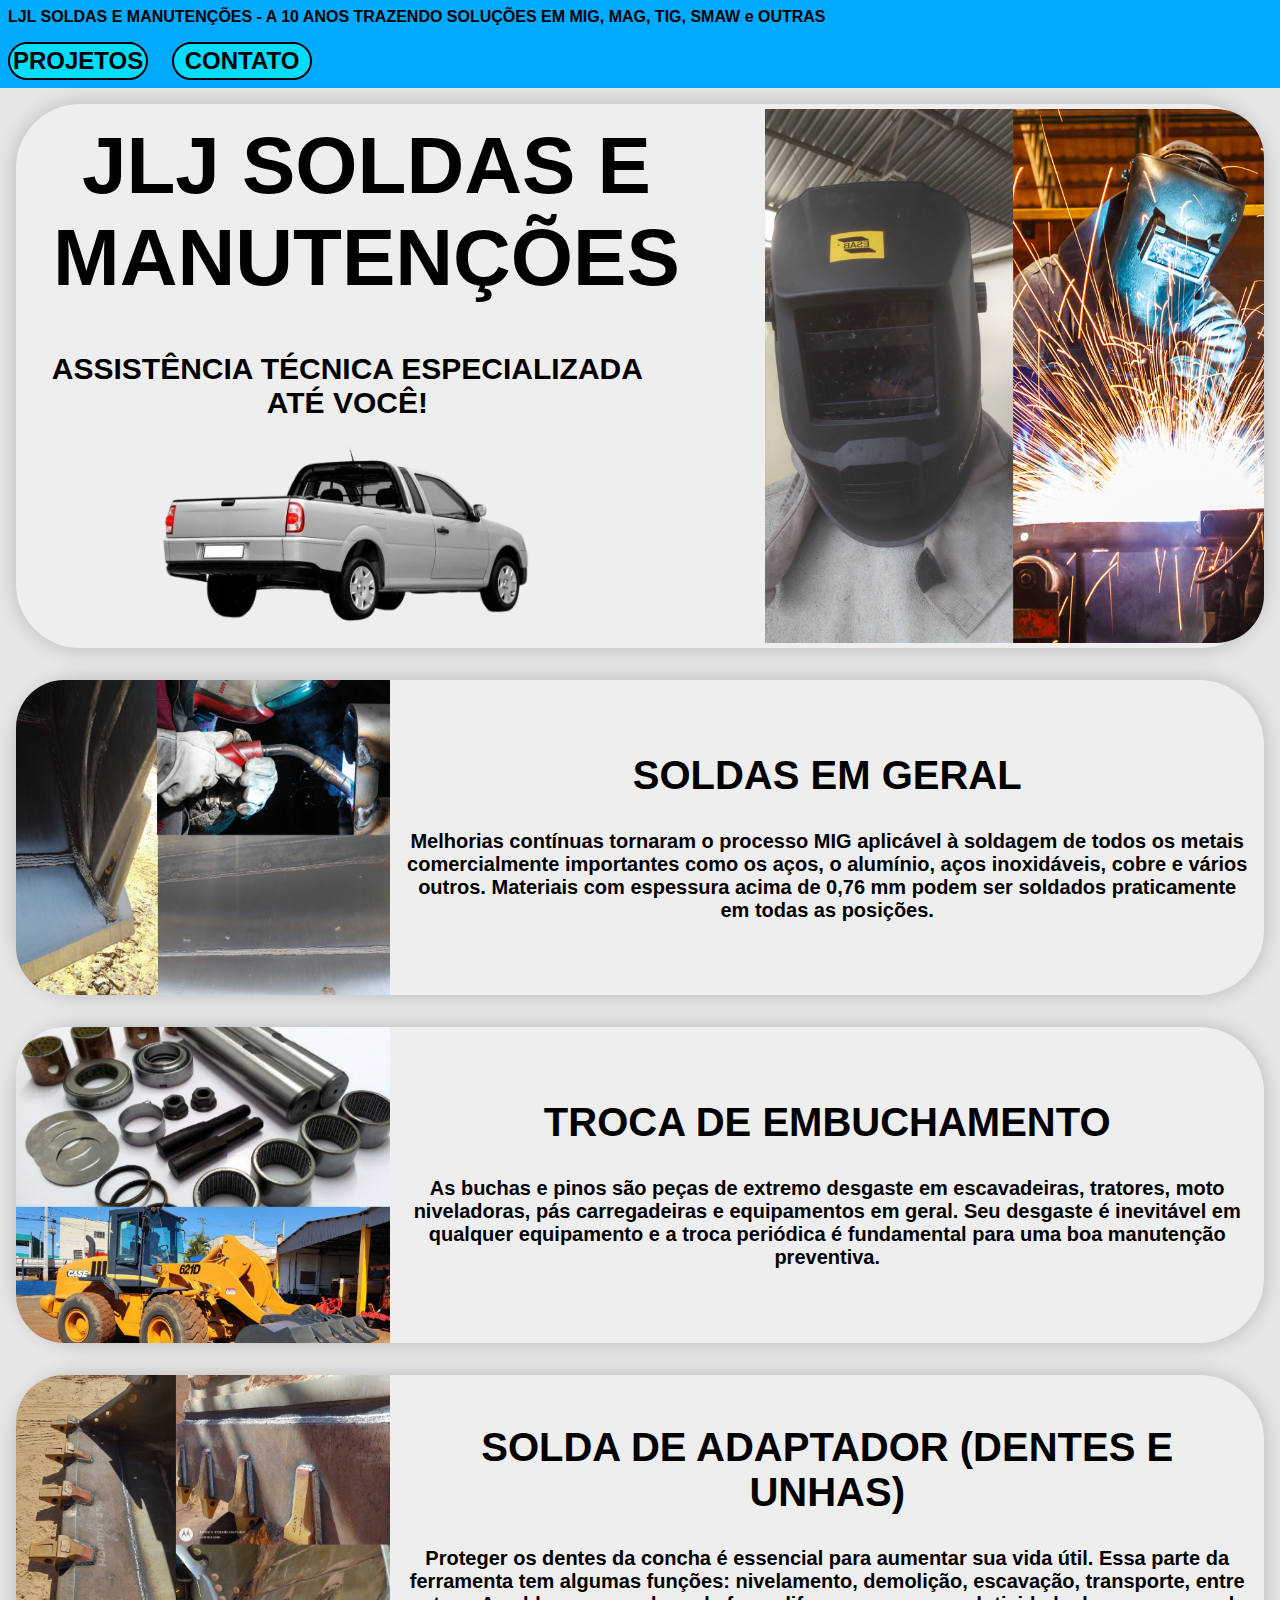
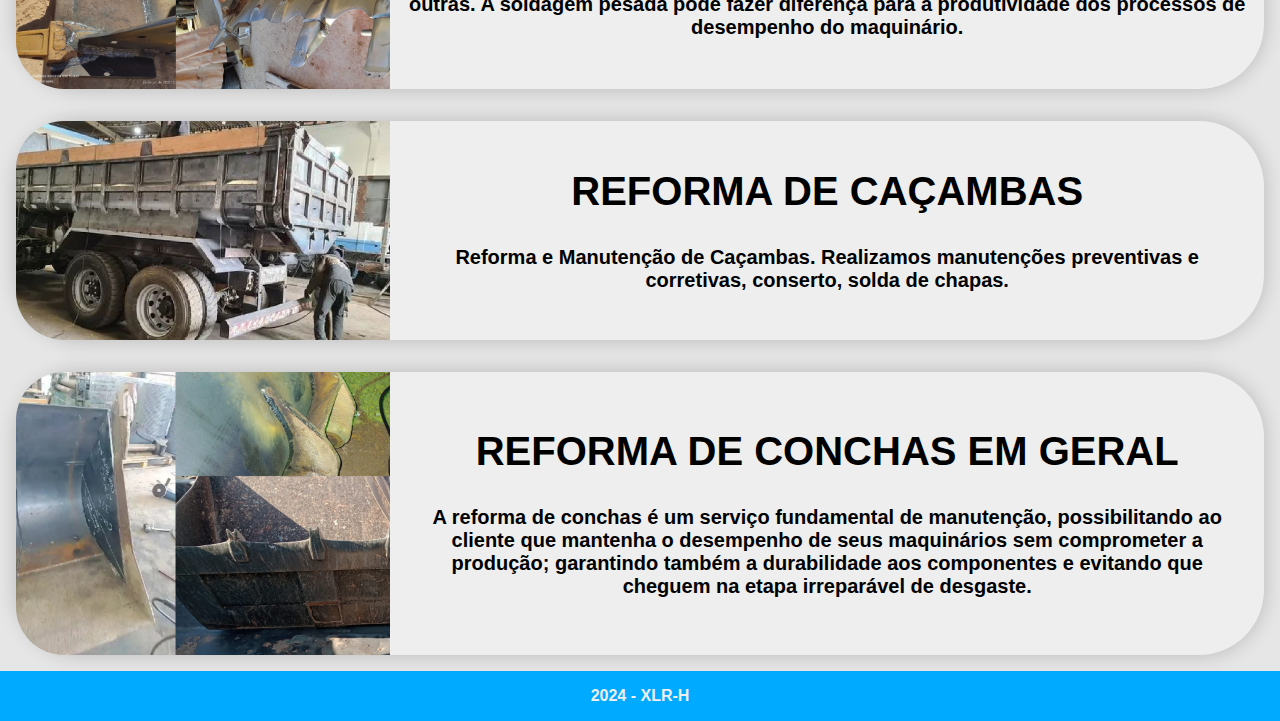
<file: index.html>
<!DOCTYPE html>
<html lang="pt-br">

<head>
    <meta charset="UTF-8">
    <meta name="viewport" content="width=device-width, initial-scale=1.0">
    <title>JLJ - Soldas e Manutenções</title>
    <link rel="stylesheet" href="styles/style.css">
    <link rel="icon" type="image/x-icon" href="assets/favicon.ico">
</head>

<body class="body">
    <header class="header">
        <div class="header__text">
            LJL SOLDAS E MANUTENÇÕES - A 10 ANOS TRAZENDO SOLUÇÕES EM MIG, MAG, TIG, SMAW e OUTRAS
        </div>
        <nav class="header__menu">
            <!-- <a class="header__menu__link" href="index.html">HOME</a> -->
            <a class="header__menu__link" href="project.html">PROJETOS</a>
            <a class="header__menu__link" href="contact.html">CONTATO</a>
        </nav>
    </header>

    <main class="main red">

        <div class="main__intro">
            <div class="align1">
                <h1 class="main__intro__title">JLJ SOLDAS E MANUTENÇÕES</h1>
                <div class="main__intro__body">
                    <h2 class="main__intro__body__text">ASSISTÊNCIA TÉCNICA ESPECIALIZADA ATÉ VOCÊ!</h2>
                    <img class="main__intro__body__saveiro" src="assets/saveiro.png">
                </div>
            </div>
            <img class="main__intro__image" src="assets/img_intro.png">
            
        </div>

        <div class="main__content">
            <img class="main__content__image" src="assets/img_soldas.png">
            <div class="main__content__body">
                <h1 class="main__content__title">SOLDAS EM GERAL</h1>
                <h3 class="main__content__body__text">Melhorias contínuas tornaram o processo MIG aplicável à soldagem
                    de todos os metais comercialmente
                    importantes como os aços, o alumínio, aços inoxidáveis, cobre e vários outros. Materiais com
                    espessura acima de 0,76 mm podem ser soldados praticamente em todas as posições.
                </h3>
            </div>
        </div>

        <div class="main__content">
            <img class="main__content__image" src="assets/img_buchas.png">
                            
            <div class="main__content__body">
                <h1 class="main__content__title">TROCA DE EMBUCHAMENTO</h1>
                <h3 class="main__content__body__text">
                    As buchas e pinos são peças de extremo desgaste em escavadeiras, tratores, moto niveladoras, pás
                    carregadeiras e equipamentos em geral. Seu desgaste é inevitável em qualquer equipamento e a troca
                    periódica é fundamental para uma boa manutenção preventiva.
                </h3>
            </div>
        </div>

        <div class="main__content">
            <img class="main__content__image" src="assets/img_dentes.png">
            <div class="main__content__body">
                <h1 class="main__content__title">SOLDA DE ADAPTADOR (DENTES E UNHAS)</h1>
                <h3 class="main__content__body__text">
                    Proteger os dentes da concha é essencial para aumentar sua vida útil. Essa parte da ferramenta tem
                    algumas funções: nivelamento, demolição, escavação, transporte, entre outras. A soldagem pesada pode
                    fazer diferença para a produtividade dos processos de desempenho do maquinário.
                </h3>
            </div>
        </div>

        <div class="main__content">
            <img class="main__content__image" src="assets/img_truck.png">
            <div class="main__content__body">
                <h1 class="main__content__title">REFORMA DE CAÇAMBAS</h1>
                <h3 class="main__content__body__text">
                    Reforma e Manutenção de Caçambas. Realizamos manutenções preventivas e corretivas, conserto, solda
                    de
                    chapas.
                </h3>
            </div>
        </div>

        <div class="main__content">
            <img class="main__content__image" src="assets/img_conchas.png">
            <div class="main__content__body">
                <h1 class="main__content__title">REFORMA DE CONCHAS EM GERAL</h1>
                <h3 class="main__content__body__text">
                    A reforma de conchas é um serviço fundamental de manutenção, possibilitando ao cliente que mantenha
                    o
                    desempenho de seus maquinários sem comprometer a produção; garantindo também a durabilidade aos
                    componentes e evitando que cheguem na etapa irreparável de desgaste.

                </h3>
            </div>
        </div>

    </main>




</body>

<footer class="footer">
    2024 - XLR-H
</footer>

</html>
</file>
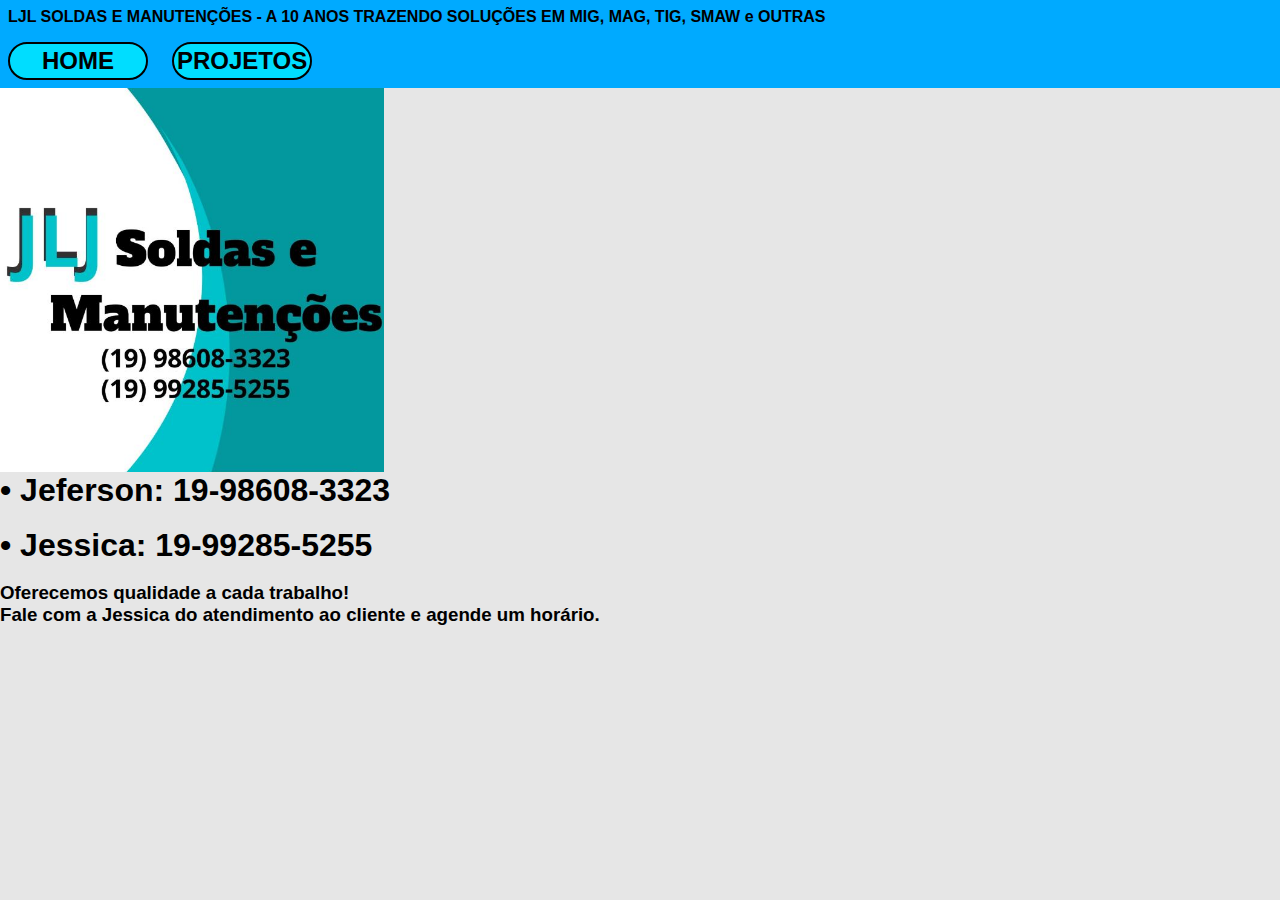
<file: contact.html>
<!DOCTYPE html>
<html lang="pt-br">

<head>
    <meta charset="UTF-8">
    <meta name="viewport" content="width=device-width, initial-scale=1.0">
    <title>JLJ - Soldas e Manutenções</title>
    <link rel="stylesheet" href="styles/style.css">
    <link rel="icon" type="image/x-icon" href="assets/favicon.ico">
</head>

<body class="body">
    <header class="header">
        <div class="header__text">
            LJL SOLDAS E MANUTENÇÕES - A 10 ANOS TRAZENDO SOLUÇÕES EM MIG, MAG, TIG, SMAW e OUTRAS        </div>
        <nav class="header__menu">
            <a class="header__menu__link" href="index.html">HOME</a>
            <a class="header__menu__link" href="project.html">PROJETOS</a>
            <!-- <a class="header__menu__link" href="contact.html">CONTATO</a> -->
        </nav>
    </header>

    <main class="main">
        <img class="main__image" src="assets/image_logo.png">

        <section class="main__contact">
            <h1 class="main__contact__title">• Jeferson: 19-98608-3323</h1>
            <br />
            <h1 class="main__contact__title">• Jessica: 19-99285-5255</h1>
            <br />
            <h3>Oferecemos qualidade a cada trabalho!
                <br/> Fale com a Jessica do atendimento ao cliente e agende
                um horário.</h3>

        </section>

    </main>




</body>

</html>
</file>
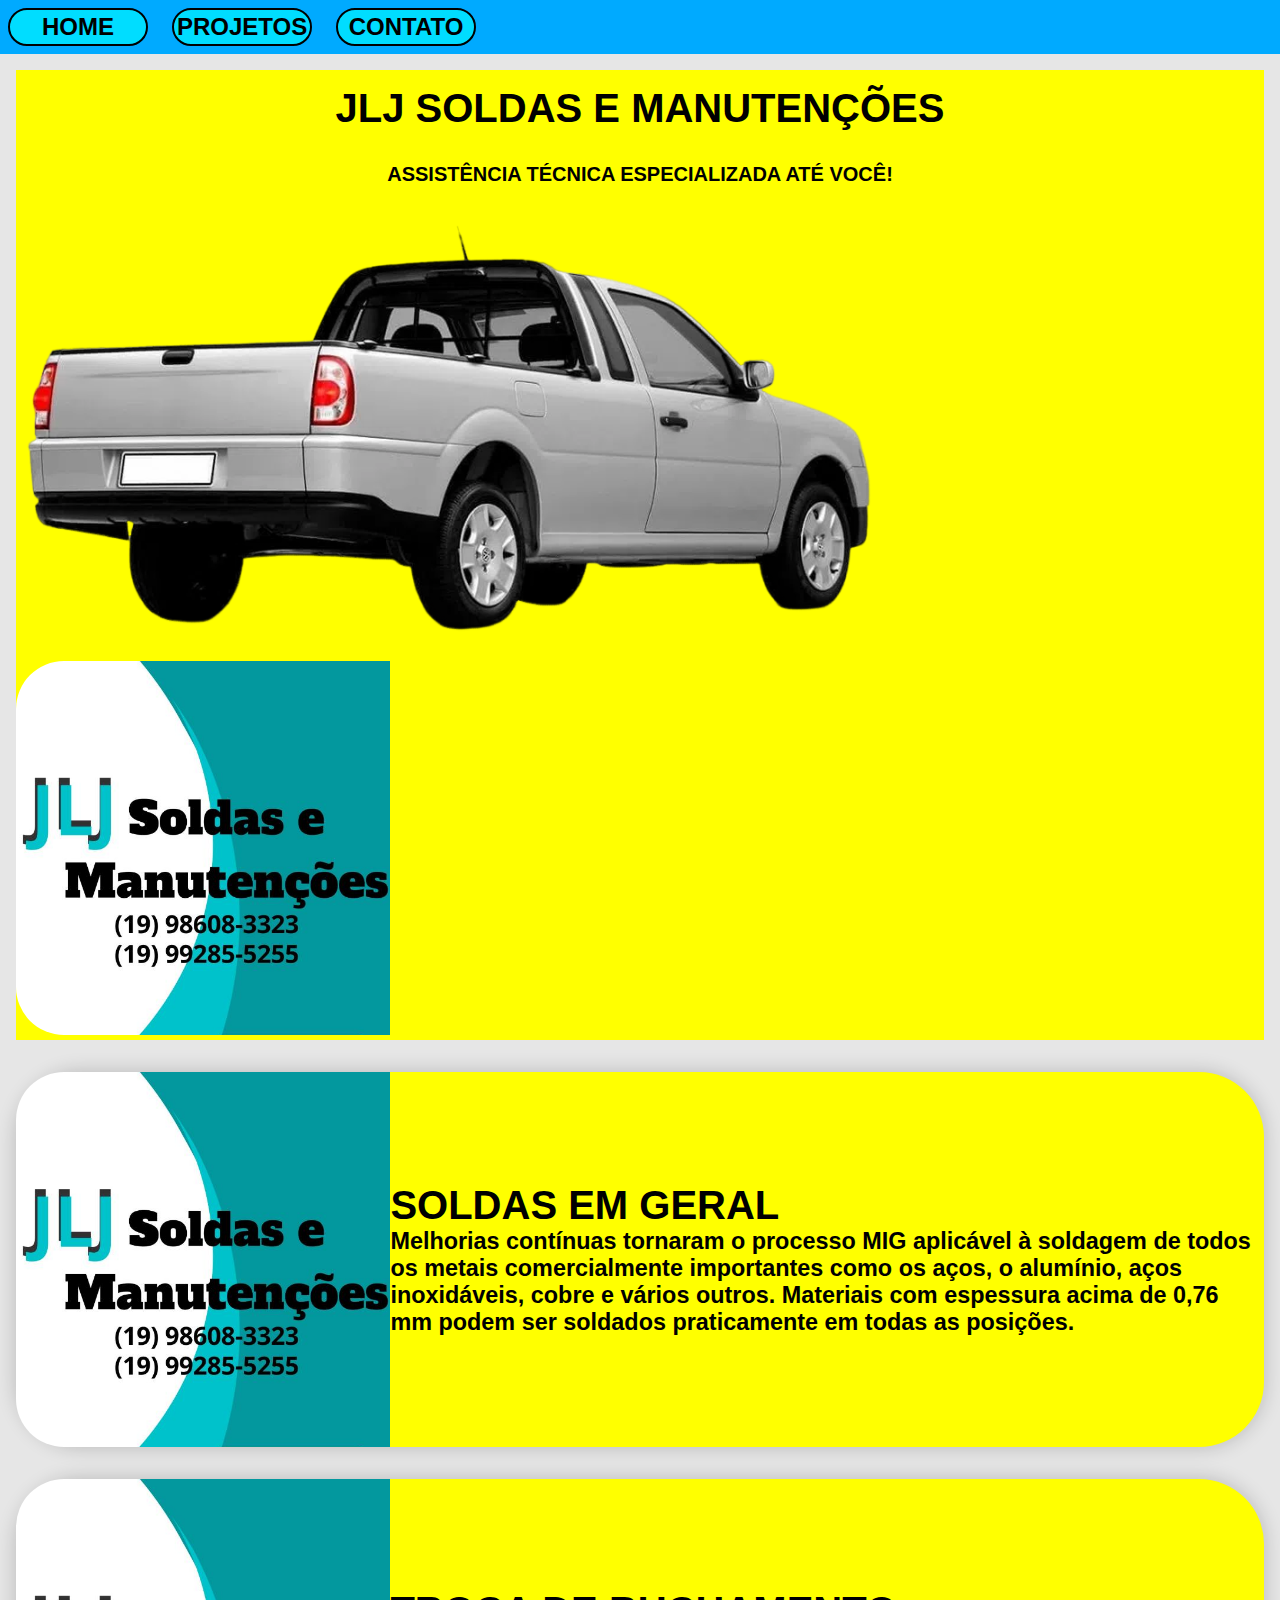
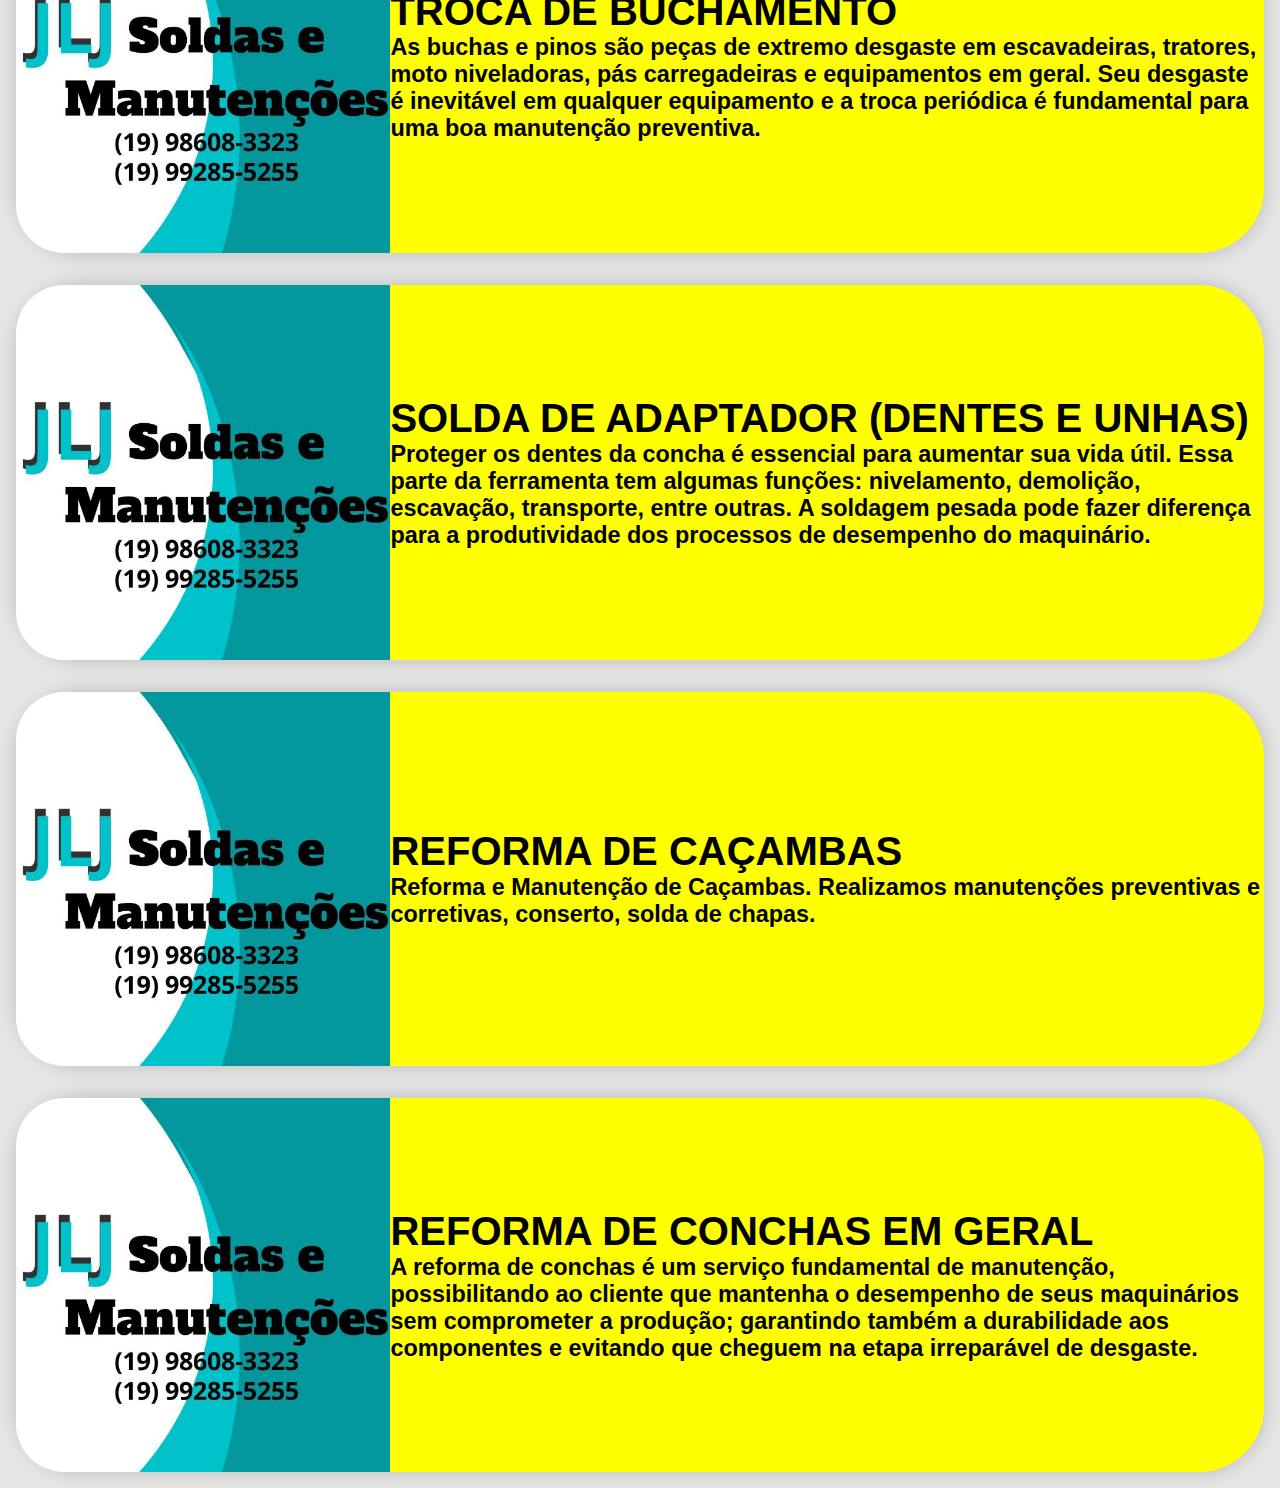
<file: indexx.html>
<!DOCTYPE html>
<html lang="pt-br">

<head>
    <meta charset="UTF-8">
    <meta name="viewport" content="width=device-width, initial-scale=1.0">
    <title>JLJ - Soldas e Manutenções</title>
    <link rel="stylesheet" href="styles/style.css">
    <link rel="icon" type="image/x-icon" href="assets/favicon.ico">
</head>

<body class="body">
    <header class="header">
        <nav class="header__menu">
            <a class="header__menu__link" href="index.html">HOME</a>
            <a class="header__menu__link" href="project.html">PROJETOS</a>
            <a class="header__menu__link" href="contact.html">CONTATO</a>
        </nav>
    </header>

    <main class="main red">

        <div class="main__content__intro yellow">
            <div class="align1">
                <h1 class="main__content__title">JLJ SOLDAS E MANUTENÇÕES</h1>
                <div class="main__content__body aqua">
                    <h2 class="main__content__body__text">ASSISTÊNCIA TÉCNICA ESPECIALIZADA ATÉ VOCÊ!</h2>
                    <img class="main__content__body__saveiro" src="assets/saveiro.png">
                </div>
            </div>
            <img class="main__content__image" src="assets/image_logo.png">
        </div>

        <div class="main__content yellow">
            <img class="main__content__image" src="assets/image_logo.png">
            <div class="main__content__body aqua">
                <h1 class="main__content__title2">SOLDAS EM GERAL</h1>
                <h3 class="main__content__body__text2">Melhorias contínuas tornaram o processo MIG aplicável à soldagem
                    de todos os metais comercialmente
                    importantes como os aços, o alumínio, aços inoxidáveis, cobre e vários outros. Materiais com
                    espessura acima de 0,76 mm podem ser soldados praticamente em todas as posições.
                </h3>
            </div>
        </div>

        <div class="main__content yellow">
            <img class="main__content__image" src="assets/image_logo.png">
            <div class="main__content__body aqua">
                <h1 class="main__content__title2">TROCA DE BUCHAMENTO</h1>
                <h3 class="main__content__body__text2">
                    As buchas e pinos são peças de extremo desgaste em escavadeiras, tratores, moto niveladoras, pás
                    carregadeiras e equipamentos em geral. Seu desgaste é inevitável em qualquer equipamento e a troca
                    periódica é fundamental para uma boa manutenção preventiva.
                </h3>
            </div>
        </div>

        <div class="main__content yellow">
            <img class="main__content__image" src="assets/image_logo.png">
            <div class="main__content__body aqua">
                <h1 class="main__content__title2">SOLDA DE ADAPTADOR (DENTES E UNHAS)</h1>
                <h3 class="main__content__body__text2">
                    Proteger os dentes da concha é essencial para aumentar sua vida útil. Essa parte da ferramenta tem
                    algumas funções: nivelamento, demolição, escavação, transporte, entre outras. A soldagem pesada pode
                    fazer diferença para a produtividade dos processos de desempenho do maquinário.
                </h3>
            </div>
        </div>

        <div class="main__content yellow">
            <img class="main__content__image" src="assets/image_logo.png">
            <div class="main__content__body aqua">
                <h1 class="main__content__title2">REFORMA DE CAÇAMBAS</h1>
                <h3 class="main__content__body__text2">
                    Reforma e Manutenção de Caçambas. Realizamos manutenções preventivas e corretivas, conserto, solda
                    de
                    chapas.
                </h3>
            </div>
        </div>

        <div class="main__content yellow">
            <img class="main__content__image" src="assets/image_logo.png">
            <div class="main__content__body aqua">
                <h1 class="main__content__title2">REFORMA DE CONCHAS EM GERAL</h1>
                <h3 class="main__content__body__text2">
                    A reforma de conchas é um serviço fundamental de manutenção, possibilitando ao cliente que mantenha
                    o
                    desempenho de seus maquinários sem comprometer a produção; garantindo também a durabilidade aos
                    componentes e evitando que cheguem na etapa irreparável de desgaste.

                </h3>
            </div>
        </div>

    </main>




</body>

</html>
</file>
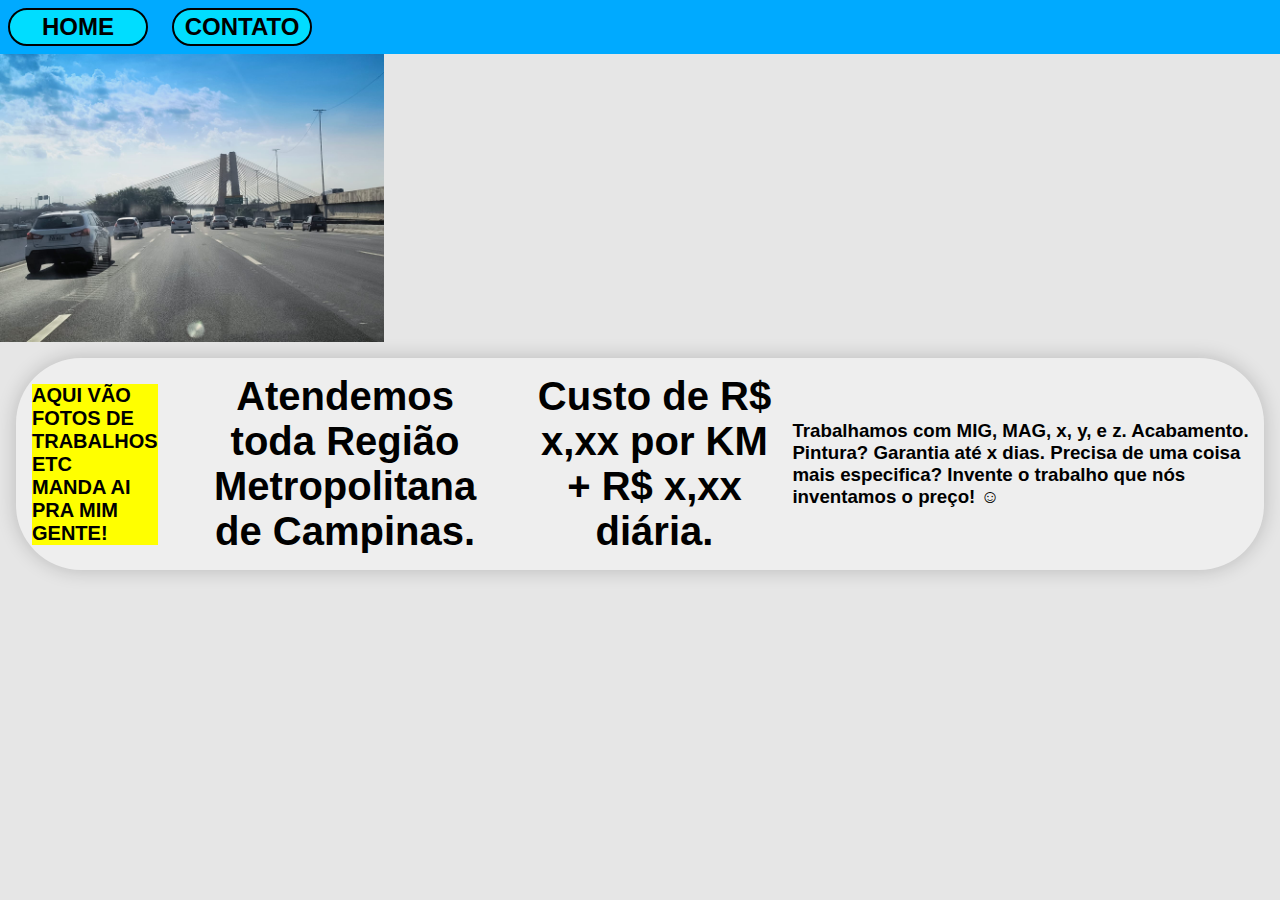
<file: project.html>
<!DOCTYPE html>
<html lang="pt-br">

<head>
    <meta charset="UTF-8">
    <meta name="viewport" content="width=device-width, initial-scale=1.0">
    <title>JLJ - Soldas e Manutenções</title>
    <link rel="stylesheet" href="styles/style.css">
    <link rel="icon" type="image/x-icon" href="assets/favicon.ico">
</head>

<body class="body">
    <header class="header">
        <nav class="header__menu">
            <a class="header__menu__link" href="index.html">HOME</a>
            <!-- <a class="header__menu__link" href="project.html">PROJETOS</a> -->
            <a class="header__menu__link" href="contact.html">CONTATO</a>
        </nav>
    </header>

    <main class="main">
        <img class="main__image" src="assets/image_road.jpeg">
        
        <section class="main__content">
            <div class="yellow">AQUI VÃO FOTOS DE TRABALHOS ETC <BR/>MANDA AI PRA MIM GENTE!</div>
            <h1 class="main__content__title">Atendemos toda Região Metropolitana de Campinas.</h1>
            <br/>
            <h2 class="main__content__title">Custo de R$ x,xx por KM + R$ x,xx diária.</h2>
            <br/>
            <h3>Trabalhamos com MIG, MAG, x, y, e z. Acabamento. Pintura? Garantia até x dias. Precisa de uma coisa mais especifica? Invente o trabalho que nós inventamos o preço! ☺</h3>

        </section>

    </main>




</body>

</html>
</file>
<file: styles/style.css>
:root {
    --color1: #0df;
    --color2: #0af;
    --color3: aqua;
    --color-text: black;
    --color-bg: #eee;
}

* {
    margin: 0;
    padding: 0;
}

.body {
    background-color: rgb(230, 230, 230);
}

.header {
    background-color: var(--color2);
    font-family: Arial, Helvetica, sans-serif;
    color: var(--color-text);
    /* padding: 2% 0 0 15%; */
}

.footer {
    background-color: var(--color2);
    font-family: Arial, Helvetica, sans-serif;
    color: var(--color-text);
    padding: 16px;
    color: #eee;
    font-weight: 600;
    text-align: center;
}

.header__menu {
    display: flex;
    gap: 24px;
    padding: 8px;
}

.header__text {
    padding: 8px;
    font-family: Arial, Helvetica, sans-serif;
    font-weight: 600;
}

.header__menu__link {
    font-family: Arial, Helvetica, sans-serif;
    font-size: 1.5rem;
    font-weight: 600;
    color: var(--color-text);
    border: 2px solid black;
    border-radius: 20px;
    padding: 3px;
    width: 130px;
    text-align: center;
    text-decoration: none;
    background-color: var(--color1);
}

.main {
    font-family: Arial, Helvetica, sans-serif;
    display: flex;
    flex-direction: column;
    /* margin: 16px; */
    /* background-color: red; */
}

.main__image {
    width: 30%;
}

.main__intro {
    display: flex;
    flex-direction: row;
    align-items: center;
    font-family: Arial, Helvetica, sans-serif;
    margin: 16px;
    border-radius: 64px;
    /* width: 80%; */
    box-shadow: 0px 0px 20px rgba(0, 0, 0, 0.2);
    background-color: var(--color-bg);
    /* background-color: yellowgreen; */

}

.main__content {
    display: flex;
    flex-direction: row;
    align-items: center;
    font-family: Arial, Helvetica, sans-serif;
    margin: 16px;
    /* width: 80%; */
    background-color: var(--color-bg);
    box-shadow: 0px 0px 20px rgba(0, 0, 0, 0.2);
    border-radius: 65px;
    /* background-color: yellow; */
}


.main__intro__title {
    margin: 16px;
    font-size: 80px;
    text-align: center;
}


.align1 {
    display: flex;
    flex-direction: column;
}

.main__intro__body {
    display: flex;
    flex-direction: column;
    align-items: center;
    /* background-color: var(--color-bg); */
    /* background-color: aqua; */
    width: 90%;
    margin: 16px;
}

.main__intro__body__text {
    padding: 16px;
    font-size: 30px;
    text-align: center;
}


.main__intro__body__saveiro {
    width: 60%;
}

.main__intro__image {
    width: 40%;
    margin-left: 48px;
    border-radius: 0 48px 48px 0;
    /* box-shadow: 10px 10px 5px rgba(0, 0, 0, 0.25); */
}

.main__content__title {
    margin: 16px;
    font-size: 40px;
    text-align: center;
}

.main__content__body__text {
    padding: 16px;
    font-size: 20px;
    text-align: center;
    /* background-color: red; */
}

.main__content__image {
    width: 30%;
    /* margin: 16px; */
    border-radius: 48px 0 0 48px;
    /* box-shadow: 10px 10px 5px rgba(0, 0, 0, 0.25); */
}

.img__align__bucha {
    display: flex;
    flex-direction: column;
    width: 30%;
    margin: 16px;
}

.img__align__bucha__img {
    border-radius: 32px;
}

.yellow {
    background-color: yellow;
    font-size: 20px;
    font-weight: 600;
    margin: 16px;
}

/* TABLETS AND OTHER MEDIUM SCREENS

@media (min-width:551px) and (max-width:1200px) {
    .header {
        align-items: center;
    }

    .main {
        flex-direction: column;
        padding: 1% 5%;
        align-items: center;
    }
    
    .main__content {
        width: 80%;
    }
} */

/* SMARTPHONES */
@media (max-width: 550px) {
    .header {
        align-items: center;
    }

    .header__text {
        font-size: 0.85rem;
    }

    .header__menu {
        padding: 8px;
        gap: 12px;
    }

    .header__menu__link {
        font-size: 1.2rem;
        /* padding: 1px; */
    }

    .main {
        flex-direction: column;
        align-items: center;
    }

    .main__image {
        width: 100%;
    }
    
    
    .main__intro {
        border-radius: 32px;
        width: 350px;
        display: flex;
        flex-direction: column;
        box-shadow: 0px 0px 20px rgba(0, 0, 0, 0.5);
    }

    .main__intro__title {
        margin: 4px;
        font-size: 2rem;
    }

    .main__intro__body {
        margin: 8px;
    }
    
    .main__intro__body__text {
        font-size: 1.2rem;
    }
    
    .main__intro__body__saveiro {
        width: 80%;
    }
    
    .main__intro__image {
        width: 100%;
        margin: 0;
        border-radius: 0 0 32px 32px;
    }

    .main__content {
        /* yellow */
        display: flex;
        flex-direction: column;
        width: 350px;
        border-radius: 32px;
        box-shadow: 0px 0px 20px rgba(0, 0, 0, 0.5);
    }

    .main__content__image {
        width: 100%;
        /* margin: 4px; */
        border-radius: 32px 32px 0 0;
        /* box-shadow: 0px 0px 15px rgba(0, 0, 0, 0.7); */
    }

    .main__content__title {
        font-size: 2rem;
        margin: 0;
        padding: 4px;
    }

    .main__content__body__text {
        font-size: 1rem;
        text-align: justify;
    }

}
</file>
